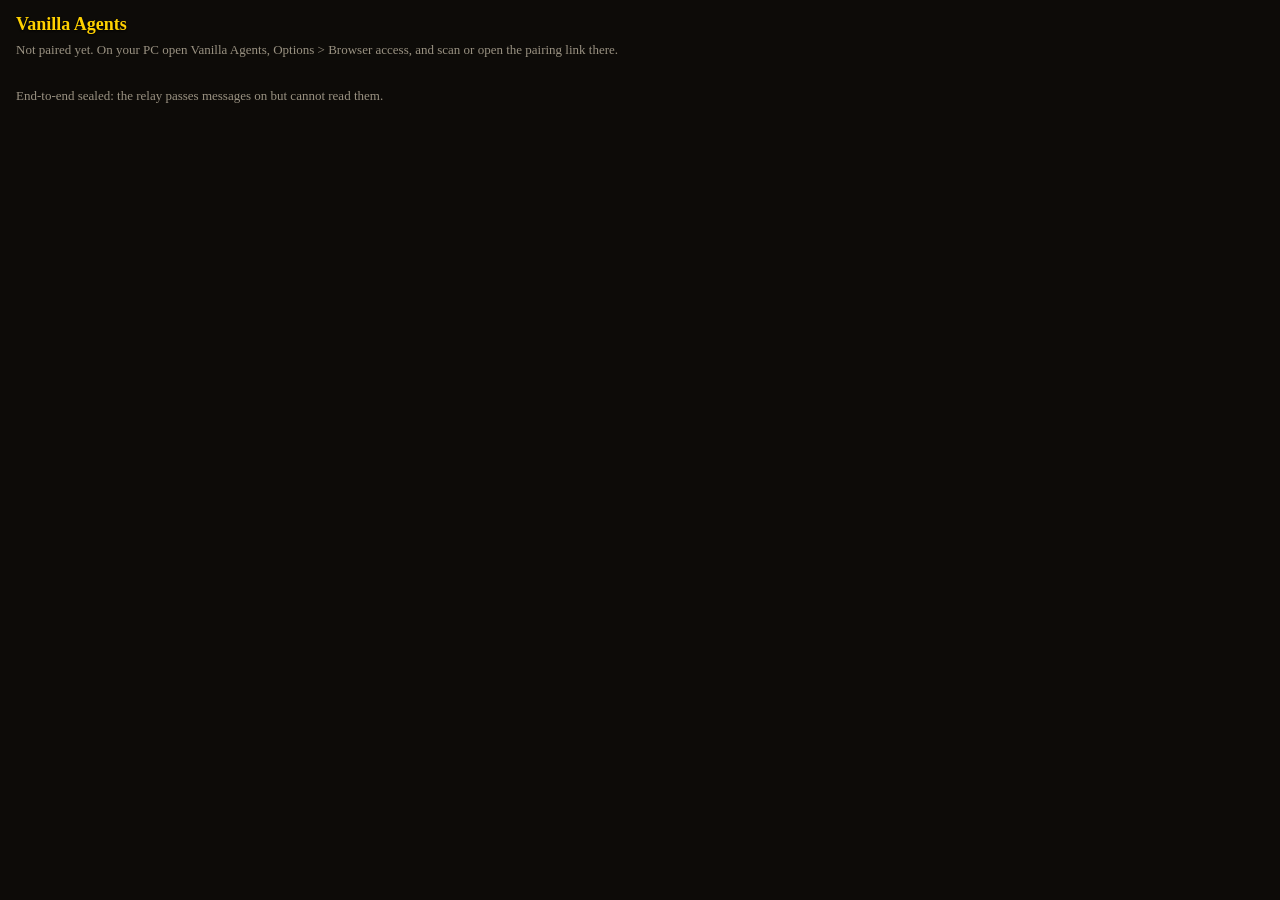
<file: data/app/web/remote.html>
<!doctype html>
<html lang="en">
<head>
<meta charset="utf-8">
<meta name="viewport" content="width=device-width, initial-scale=1">
<meta name="referrer" content="no-referrer">
<meta http-equiv="Content-Security-Policy" content="default-src 'none'; script-src 'self'; style-src 'self'; connect-src wss: ws://127.0.0.1:* ws://localhost:*; img-src 'self' data:; base-uri 'none'; form-action 'none'">
<title>Vanilla Agents</title>
<link rel="icon" type="image/png" sizes="16x16" href="icons/vanilla-agents-16.png">
<link rel="icon" type="image/png" sizes="32x32" href="icons/vanilla-agents-32.png">
<link rel="icon" type="image/png" sizes="256x256" href="icons/vanilla-agents-256.png">
<link rel="apple-touch-icon" href="icons/vanilla-agents-256.png">
<link rel="stylesheet" href="css/remote.css">
<!-- V-054 Browser access: the inn from any browser, through the relay, sealed end to end. Hosted as a static page (openvanilla.app/agents/live/);
     the window server also serves it (/remote.html) for testing. Words: strings/ui.json phone.* (fallbacks in js/remote.js until the PC answers). -->
<script type="module" src="js/remote.js"></script>
</head>
<body>
<h1 id="title" data-s="remote_title">Vanilla Agents</h1>
<div class="sub" id="head"></div>
<div class="sub" id="scope"></div>
<section id="pairbox" hidden>
  <h2 data-s="remote_pair_head">Pair this browser with your PC</h2>
  <p class="sub" data-s="remote_pair_text"></p>
  <label class="field"><span data-s="remote_name">Name of this browser</span><input id="devname" maxlength="40" autocomplete="off"></label>
  <button class="btn b-green" id="pairbtn" type="button" data-s="remote_pair">Pair</button>
</section>
<div class="owner" id="owner" hidden>
  <button class="btn b-orange" id="pause" type="button" data-s="pause">Pause</button>
  <button class="btn b-blue" id="verify" type="button" data-s="verify">Verify</button>
</div>
<div class="msg" id="msg" aria-live="polite"></div>
<main id="inn" hidden>
  <h2 data-s="helpers">Helpers</h2><div id="agents"></div>
  <h2 data-s="quests">Quests</h2><div id="tasks"></div>
  <h2 data-s="chat">Chat</h2><div class="chat card" id="chat"></div>
</main>
<footer>
  <div class="sub" data-s="remote_sealed"></div>
  <button class="btn b-grey" id="forget" type="button" data-s="remote_forget" hidden>Forget this PC</button>
</footer>
</body>
</html>
</file>
<file: data/app/web/css/remote.css>
/* V-054 Browser access page (remote.html). Same look as the phone page. */
  :root { --bg: #0d0b08; --panel: #1b1610; --line: #3a2f20; --gold: #ffd100; --text: #e8e0cc; --grey: #9a9282; --green: #1eff00; --red: #ff3030; --pink: #ff80ff; }
  * { box-sizing: border-box; }
  body { margin: 0; background: var(--bg); color: var(--text); font: 15px/1.4 Georgia, "Times New Roman", serif; padding: 12px 16px 40px; }
  h1 { font-size: 18px; color: var(--gold); margin: 0 0 4px; text-shadow: 0 1px 2px #000; }
  h2 { font-size: 14px; color: var(--gold); margin: 18px 0 6px; text-transform: uppercase; letter-spacing: .06em; }
  .sub { color: var(--grey); font-size: 13px; }
  .card { background: var(--panel); border: 1px solid var(--line); border-radius: 6px; padding: 8px 10px; margin: 6px 0; }
  .row { display: flex; justify-content: space-between; gap: 8px; align-items: center; }
  .name { font-weight: bold; }
  .working { color: var(--gold); } .idle { color: var(--grey); } .ghost { color: #7fc8ff; }
  .act { color: var(--grey); font-family: ui-monospace, Consolas, monospace; font-size: 12px; overflow-wrap: anywhere; }
  .bar { height: 5px; background: #000; border-radius: 3px; margin-top: 5px; overflow: hidden; } .bar i { display: block; height: 100%; background: #3a7bff; }
  .complete { color: var(--green); } .failed { color: var(--red); } .ready { color: var(--gold); } .progress, .new { color: var(--text); } .blocked { color: var(--grey); }
  .chat div { font-size: 13px; padding: 2px 0; border-bottom: 1px solid #1f1a12; } .whisper { color: var(--pink); }
  .off { color: var(--red); }
  .owner { position: sticky; top: 0; z-index: 2; display: flex; gap: 8px; padding: 8px 0; background: var(--bg); border-bottom: 1px solid var(--line); }
  .btn { font: bold 15px Georgia, serif; color: #fff; border: 1px solid #000; border-radius: 5px; padding: 10px 14px; min-height: 44px; cursor: pointer;
         text-shadow: 0 1px 1px #000; box-shadow: inset 0 1px 0 rgba(255,255,255,.25), 0 1px 2px #000; }
  .btn:disabled { opacity: .5; }
  .b-green { background: linear-gradient(#3f9a2a, #1d5c12); } .b-orange { background: linear-gradient(#c77a14, #7a4306); } .b-blue { background: linear-gradient(#2f6bc0, #173a73); }
  .owner[hidden] { display: none; }
  .owner .btn { flex: 1; }
  .qbtn { padding: 6px 12px; min-height: 36px; font-size: 14px; }
  .msg { margin-top: 6px; font-size: 13px; } .msg.bad { color: var(--red); } .msg.ok { color: var(--green); }
  .tag { font-size: 12px; color: var(--grey); }
  #pairbox { margin: 14px 0; }
  .field { display: flex; flex-direction: column; gap: 4px; margin: 10px 0; color: var(--grey); font-size: 13px; }
  .field input { font: 16px Georgia, serif; padding: 10px; background: var(--panel); color: var(--text); border: 1px solid var(--line); border-radius: 5px; }
  .b-grey { background: linear-gradient(#5a5248, #2e2a24); }
  footer { margin-top: 28px; display: flex; flex-direction: column; gap: 10px; align-items: flex-start; }
  [hidden] { display: none !important; }
</file>
